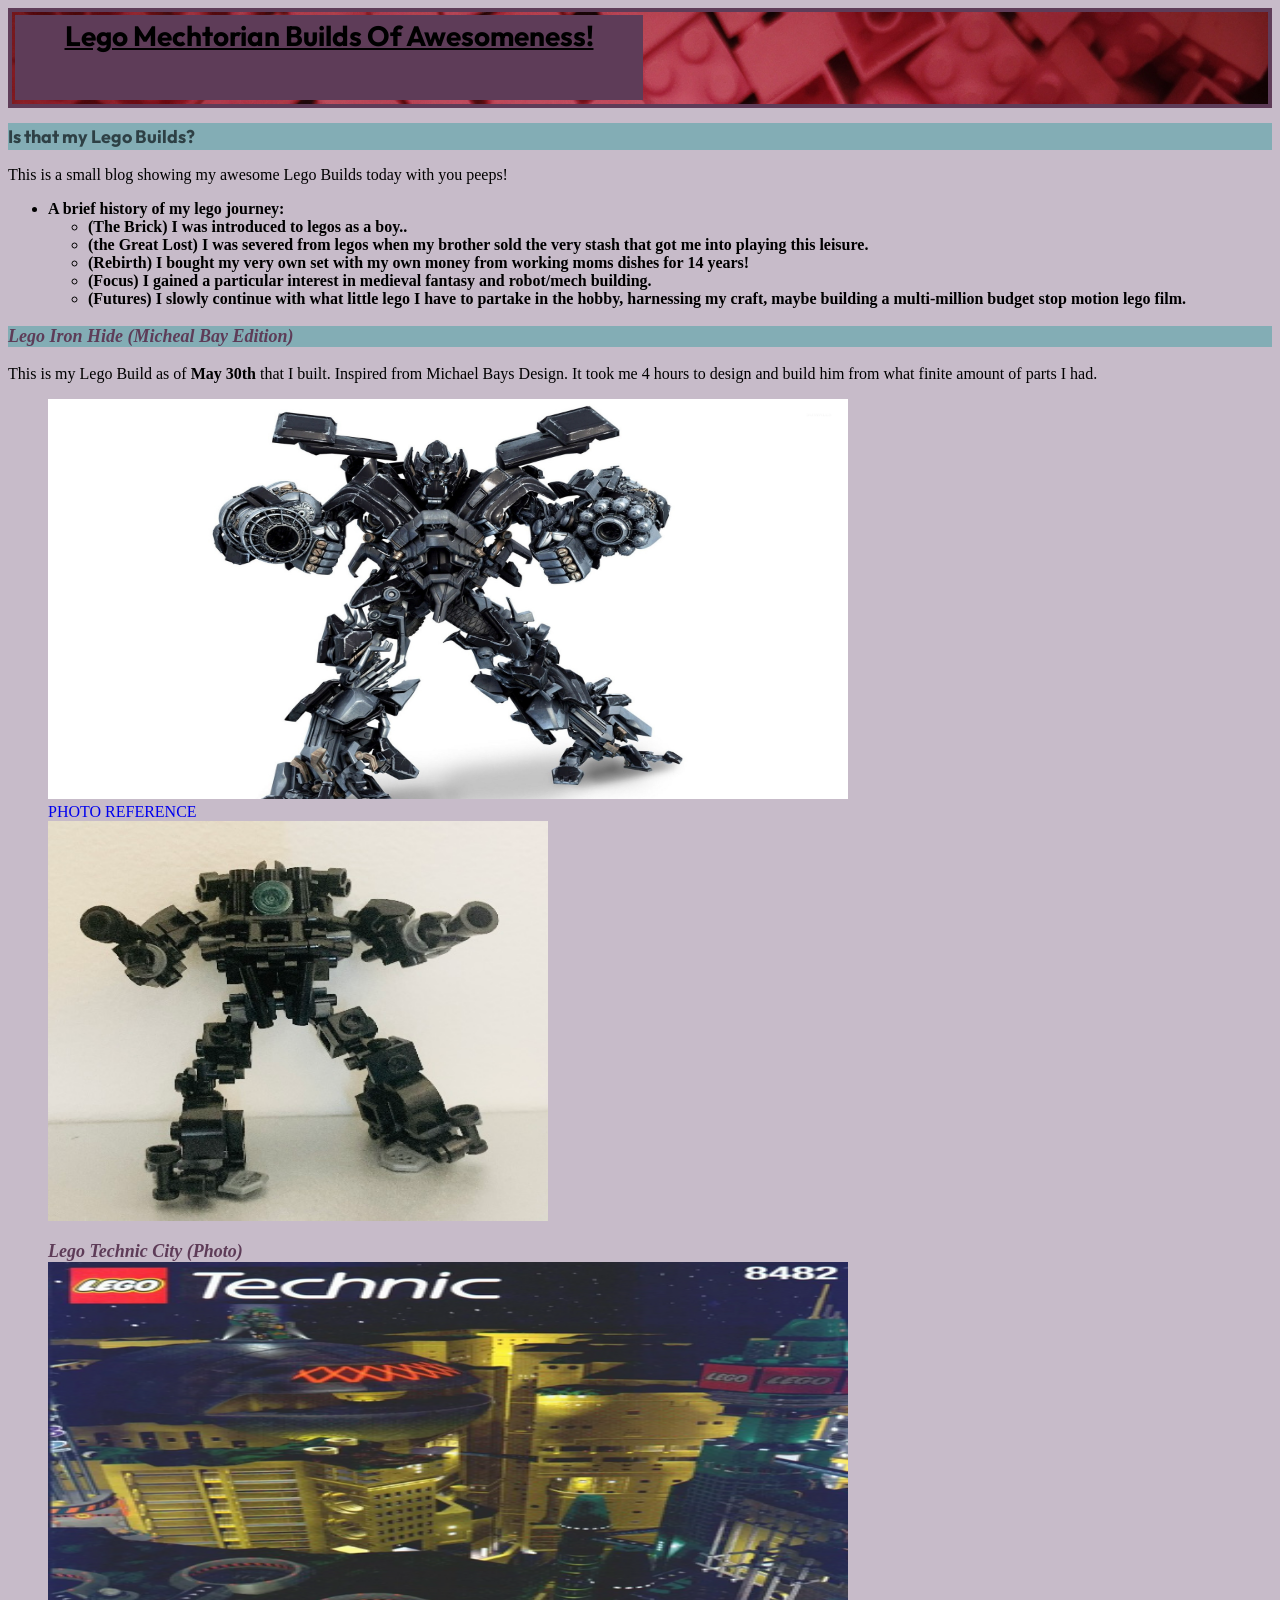
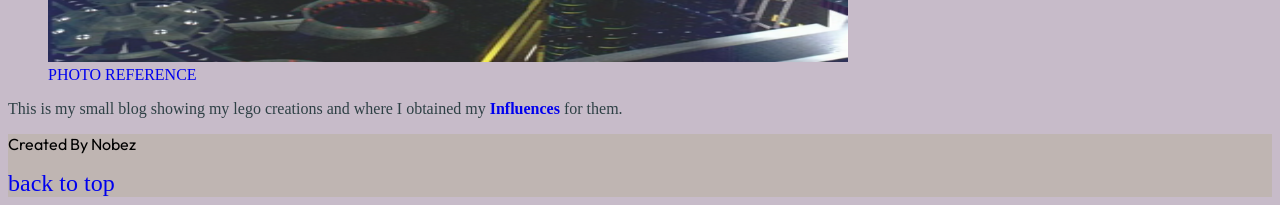
<file: index.html>
<!doctype html>
<html lang="en">
    <head>
        <meta charset="UTF-8">
        <title>Nobez Lego Builds</title>
        <link rel="stylesheet" href="./styles.css">

        <link rel="preconnect" href="https://fonts.googleapis.com">
        <link rel="preconnect" href="https://fonts.gstatic.com" crossorigin>
        <link href="https://fonts.googleapis.com/css2?family=Outfit:wght@100..900&display=swap" rel="stylesheet">
    </head>
    <body>
        <div class="wrapground"> 
            <header id="upnorth">
                <!-- The footer id is the reference for the bottom of the footer id to hve it redirect you to top of the website.-->
                <!-- Edit: I got Rid of the footer element and just added it to the header since it was semantically unsound -->
                <h1> Lego Mechtorian Builds Of Awesomeness!</h1>
            </header>
        </div>
        <main>
            <section> 
                    <h2>Is that my Lego Builds?</h2>
                    <p> This is a small blog showing my awesome Lego Builds today with you peeps!</p>
                    <ul>
                        <li>A brief history of my lego journey:
                            <ul>
                            <li> (The Brick) I was introduced to legos as a boy..</li>
                            <li> (the Great Lost) I was severed from legos when my brother sold the very stash that got me into playing this leisure. </li>
                            <li> (Rebirth) I bought my very own set with my own money from working moms dishes for 14 years! </li>
                            <li> (Focus) I gained a particular interest in medieval fantasy and robot/mech building.</li>
                            <li> (Futures) I slowly continue with what little lego I have to partake in the hobby, harnessing my craft, maybe building a multi-million budget stop motion lego film.</li>
                            </ul> 
                        </li>
                    </ul>
                    <h3> Lego Iron Hide (Micheal Bay Edition)</h3>
                    <p> This is my Lego Build as of <strong>May 30th</strong> that I built. Inspired from Michael Bays Design. It took me 4 hours to design and build him from what finite amount of parts I had. </p>
                    <figure>
                        <img src="./images-assets/ironhidebayverse.jpg" alt="Bayverse IronHide photo"
                        width="800px"
                        height="400px" />
                        <figcaption>
                            <a href="https://external-content.duckduckgo.com/iu/?u=https%3A%2F%2Fcdn.suwalls.com%2Fwallpapers%2Fmovies%2Fironhide-transformers-34494-1920x1200.jpg&f=1&nofb=1&ipt=dc13de974f7b68a8cdadda8f5023168dbe4a8b3beade8fd1924d78df9c3f4b2b" target="_blank"> PHOTO REFERENCE 
                            </a>
                        </figcaption>   
                        <!-- Figure and Figcaption are elements where it moves your image slightly over and adds your href/comment under the moved over image -->
                        <img src="./images-assets/legoironhidebayverse.jpg" alt="lego Ironhide Bayverse"
                        width="500px"
                        height="400px" />
                    </figure>
            </section>
            <section class="second-section">
                <figure>
                    <figcaption id="inspirationtechnic"> Lego Technic City (Photo)</figcaption>
                    <img src="./images-assets/LegoTechnic.png" 
                    alt="lego technic city"
                    width="800px"
                    height="400px" />
                    <figcaption>
                        <a href="https://external-content.duckduckgo.com/iu/?u=https%3A%2F%2Fimages.igdb.com%2Figdb%2Fimage%2Fupload%2Ft_1080p_2x%2Fxmcnxueezhptfffpqgbs.webp&f=1&nofb=1&ipt=b45bc3514f5587f0d3514e2f934d642038f1cd1ea3c658bff6bdccb6e3293c11"
                        target="_blank"> PHOTO REFERENCE 
                        </a>
                    </figcaption>
                </figure>
                <p> This is my small blog showing my lego creations and where I obtained my
                <a href="pages/history.html"><strong>Influences</strong></a> for them. </p>

            </section>
        </main>

        <footer>
            <p id="bonk"> Created By Nobez</p>
            <a href="#upnorth">back to top</a>
            <!-- Add a 'back to top' button on website, allows you to go from your footer(bottom site) to the header(top site) and # is important-->

            <!-- div class="div-1"
             div class="div-2" how we can seperate differnet types to effect certain things-->
        </footer>
    </body>
</html>
</file>
<file: styles.css>
/* universal selector - used to reset styles */
* {
    font-family: 'Times New Roman', "cursive", Arial;
    font-size: 16px;
    font-style: normal;
    box-sizing: border-box;
}

body {
    color: black;
    background-color: #c7bbc9;
    font-family: 'Times New Roman', Arial, georgia, 'lucida sans';
}

h1{
    background-color: rgb(94,60,88);
    font-size: 28px;
    font-family: "Outfit", 'Times New Roman', georgia, 'lucida sans';
    text-align: center;
    text-decoration: underline;
    width: 50%;
    height:85px;
    background-repeat: no-repeat;
    padding:3px 3px 0px 3px;
    margin:3px 3px 3px 3px;
    /* Top, left, right, bottom. Goes in this order, when you add more px to margin or padding for the box model properties */
    
}

.wrapground{
    background-color: pink;
    border: 4px solid rgb(94,60,88);
    height: 100px;
    max-width: cover;
    background-image: url("./images-assets/background-1.jpg");
    background-repeat: no-repeat;
    background-size: 100%;
    background-position: top;
    margin: auto;
    /* margin gives cool increase in image size when moving screen back and forth because of the cover property as well haha*/
} 

.secwrapground{
    background-color: pink;
    border: 4px solid rgb(94,60,88);
    height: 100px;
    max-width: cover;
    background-image: url("./images-assets/background-2.jpg");
    background-repeat: no-repeat;
    background-size: 100%;
    background-position: center;
    margin: auto;
}

h2{
    color: #2e4045;
    background-color:  rgb(131,173,181);
    font-size: 18px;
    font-family: "Outfit", 'Times New Roman', georgia, 'lucida sans', sans-serif;
    line-height: 150%;
}

h3 {
    color: rgb(94,60,88);
    background-color: rgb(131,173,181);
    font-size: 18px;
    font-style: italic;
    font-weight: bold;
}

li {
    font-weight: 600;
}

/*made a ID selector for the h4 in my second selection!*/
#inspirationtechnic{
    color: rgb(94,60,88);
    font-size: 18px;
    font-style:italic;
    font-weight:bold;

}

/*this is the class selector for my second section labeled second-section!*/
.second-section{
    color:#2e4045;
}

#bonk {
    background-color: rgb(191,181,178);
    font-family: "Outfit", 'Times New Roman', georgia, 'lucida sans';
}

.footer-flex {
    display: flex;
    justify-content: space-between;
}

.footer-link{
    display: block;
    color: rgb(94,60,88);
}

footer {
    background-color: rgb(191,181,178);
}
/* for anchor footer */
 footer a{
    font-size: 1.5rem;
}


/* This is the anchor tag. It allows the underline to only show when Im hovering over it below. */
a{
    text-decoration: none;
}

a:hover{
    text-decoration: underline;
}

a:active{
    color: black;
}
a:visited{
    color: rgb(94,60,88);
}
/* This is how to write a comment in CSS YO */

/* https://www.color-hex.com/color-palette/240 Color palet link I use for my website */

.b{
    color: black;
    /*background-color: black;*/
}

.b:hover{
    text-decoration: underline;
}

.b:visited{
    color: black;
}
</file>
